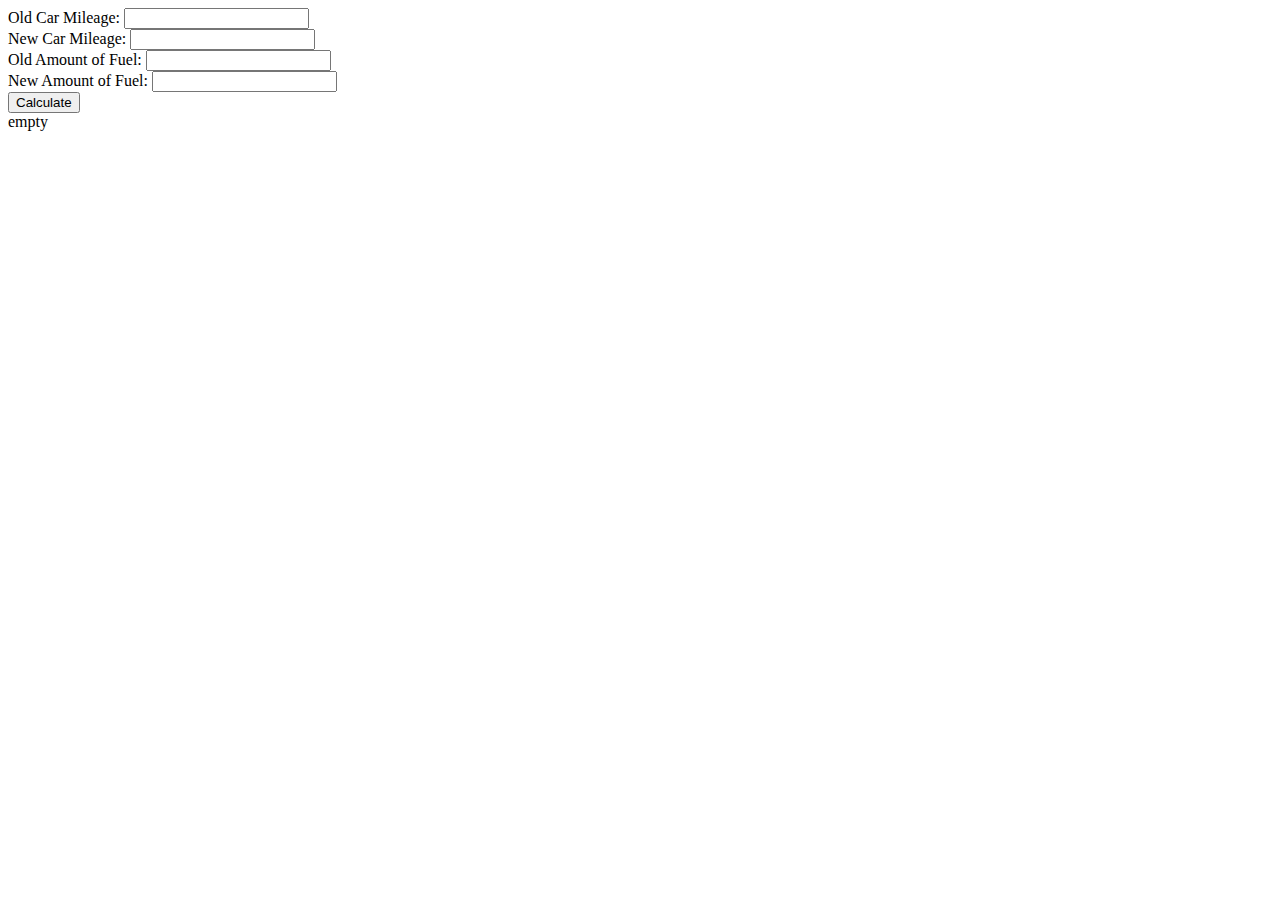
<file: 7/calcLive.html>
<!DOCTYPE html>
<html lang="en">

<head>
    <meta charset="UTF-8">
    <meta http-equiv="X-UA-Compatible" content="IE=edge">
    <meta name="viewport" content="width=device-width, initial-scale=1.0">
    <title>Calc Live</title>
</head>

<body>
    <label for="oldCarMileage">Old Car Mileage:</label>
    <input type="number" id="oldCarMileage" /><br/>

    <label for="newCarMilage">New Car Mileage:</label>
    <input type="number" id="newCarMilage" /><br/>

    <label for="oldAmountofFuel">Old Amount of Fuel:</label>
    <input type="number" id="oldAmountofFuel" /><br/>

    <label for="newAmountofFuel">New Amount of Fuel:</label>
    <input type="number" id="newAmountofFuel" /><br/>

    <button onclick="calculateAndDisplay()">Calculate</button>

    <div id="calculationResult">
        empty
    </div>

    <script>
        function calculateFuelConsumption(oldCarMileage, newCarMilage, oldAmountofFuel, newAmountofFuel) {
            const measurementUnit = " L/100Km";

            const monthlyCarMilage = newCarMilage - oldCarMileage;
            const consumedAmountOfFuel = oldAmountofFuel - newAmountofFuel;
            const fuelConsumption = (consumedAmountOfFuel / monthlyCarMilage * 100).toFixed(2);

            return {
                monthlyCarMilage: monthlyCarMilage,
                consumedAmountOfFuel: consumedAmountOfFuel,
                fuelConsumption: fuelConsumption + measurementUnit
            };
        }

        function calculateAndDisplay() {
            const oldCarMileage = parseFloat(document.getElementById("oldCarMileage").value);
            const newCarMilage = parseFloat(document.getElementById("newCarMilage").value);
            const oldAmountofFuel = parseFloat(document.getElementById("oldAmountofFuel").value);
            const newAmountofFuel = parseFloat(document.getElementById("newAmountofFuel").value);

            const result = calculateFuelConsumption(oldCarMileage, newCarMilage, oldAmountofFuel, newAmountofFuel);

            const calculationResultDiv = document.getElementById("calculationResult");
            calculationResultDiv.innerHTML = `Monthly Car Mileage: ${result.monthlyCarMilage}<br/>
                                           Consumed Amount of Fuel: ${result.consumedAmountOfFuel}<br/>
                                           Fuel Consumption: ${result.fuelConsumption}`;
        }
    </script>
</body>

</html>
</file>
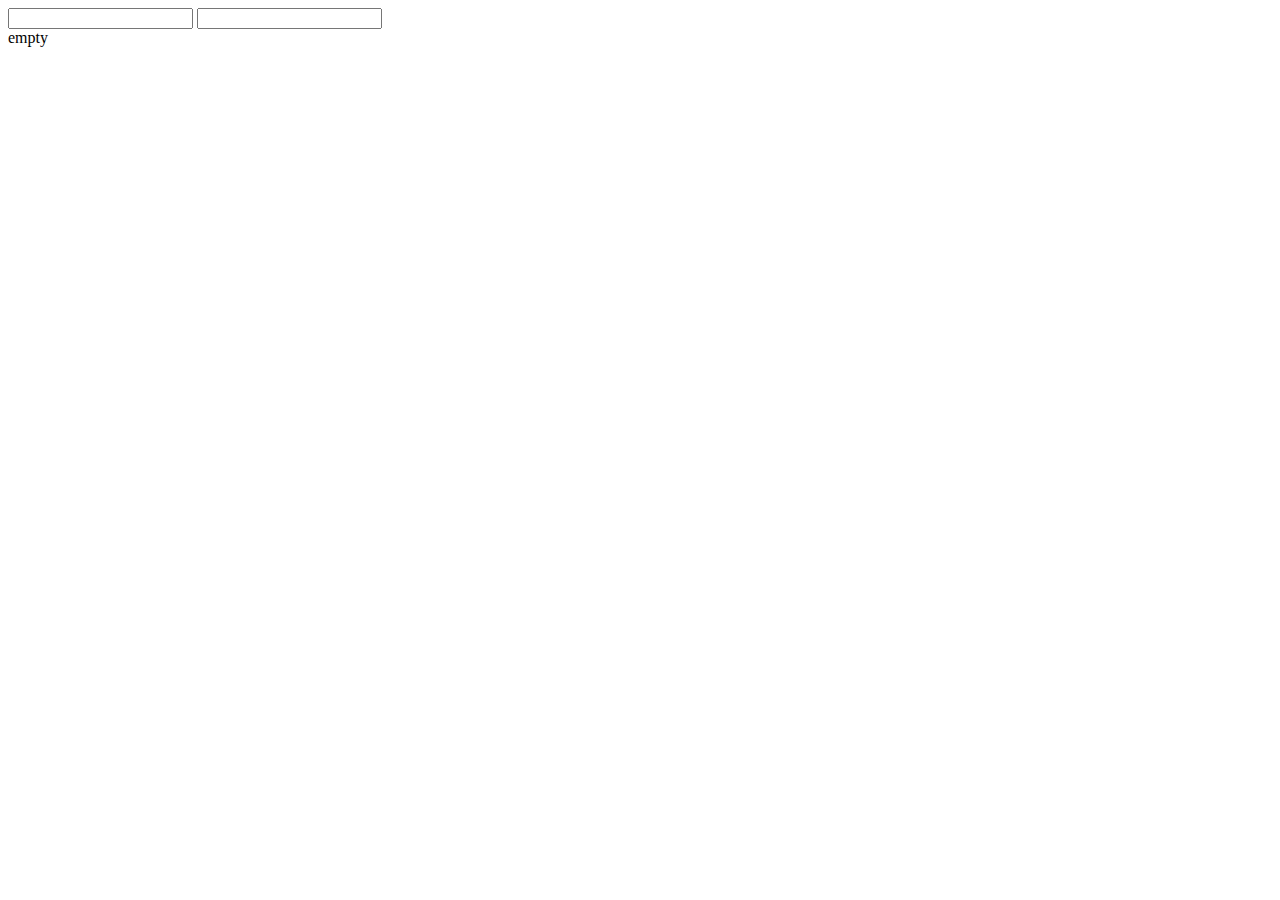
<file: 7/divide.html>
<!DOCTYPE html>
<html lang="en">

<head>
    <meta charset="UTF-8">
    <meta http-equiv="X-UA-Compatible" content="IE=edge">
    <meta name="viewport" content="width=device-width, initial-scale=1.0">
    <title>Number: divide</title>
</head>

<body>
    <input type='number' id="firstNumber" />
    <input type='number' id="secondNumber" />
    <div id="divisionResult">
        empty
    </div>

    <script>
        const firstNumber = document.getElementById("firstNumber");
        const secondNumber = document.getElementById("secondNumber");
        const divisionResult = document.getElementById("divisionResult");

        const calcResult = () => {
            const a = parseFloat(firstNumber.value);
            const b = parseFloat(secondNumber.value);

            if (!isNaN(a) && !isNaN(b) && b !== 0) {
                const result = Math.floor(a / b);
                divisionResult.innerHTML = `Result: ${result}`;
            } else {
                divisionResult.innerHTML = "Invalid input. Please enter valid numbers.";
            }
        };

        firstNumber.oninput = secondNumber.oninput = calcResult;
    </script>
</body>

</html>
</file>
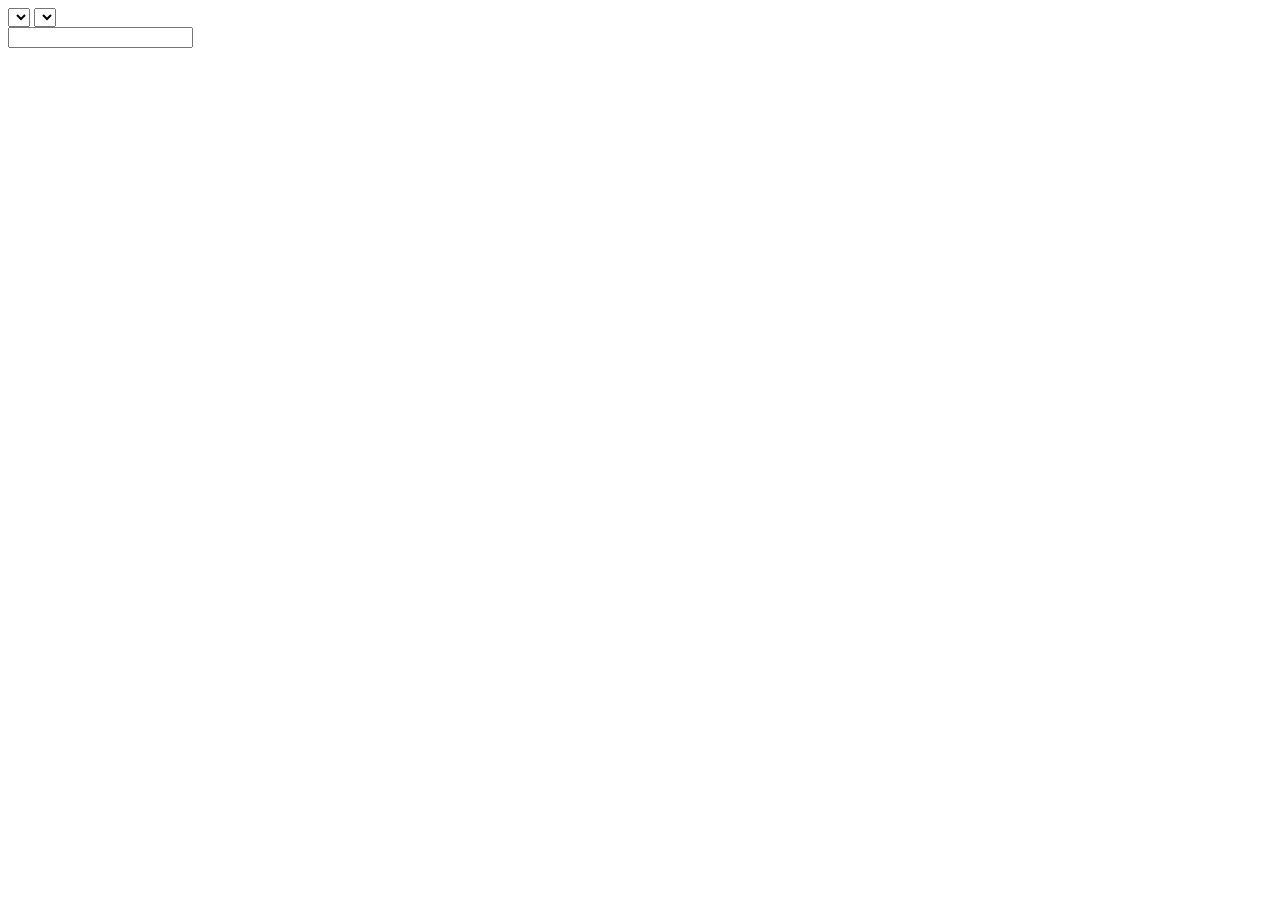
<file: 8/closureCalc2.html>
<!DOCTYPE html>
<html lang="en">

<head>
    <meta charset="UTF-8">
    <meta http-equiv="X-UA-Compatible" content="IE=edge">
    <meta name="viewport" content="width=device-width, initial-scale=1.0">
    <title>Currency Converter</title>
</head>

<body>
    <select id='from'></select>
    <select id='to'></select>
    <div id='rate'></div>
    <input type='number' id='amount' />
    <div id='result'></div>

    <script>
        const fromSelect = document.getElementById('from');
        const toSelect = document.getElementById('to');
        const rateDiv = document.getElementById('rate');
        const amountInput = document.getElementById('amount');
        const resultDiv = document.getElementById('result');

        fetch('https://open.er-api.com/v6/latest/USD')
            .then(res => res.json())
            .then(data => {
                const currencyRates = data.rates;

                for (const currency in currencyRates) {
                    const optionFrom = document.createElement('option');
                    optionFrom.value = currency;
                    optionFrom.innerText = currency;
                    const optionTo = optionFrom.cloneNode(true);

                    fromSelect.appendChild(optionFrom);
                    toSelect.appendChild(optionTo);
                }

                fromSelect.onchange = toSelect.onchange = amountInput.oninput = updateResult;

                function updateResult() {
                    const fromCurrency = fromSelect.value;
                    const toCurrency = toSelect.value;
                    const exchangeRate = currencyRates[toCurrency] / currencyRates[fromCurrency];
                    const rateText = `Exchange Rate: 1 ${fromCurrency} = ${exchangeRate.toFixed(4)} ${toCurrency}`;
                    const result = (amountInput.value * exchangeRate).toFixed(2);

                    rateDiv.innerText = rateText;
                    resultDiv.innerText = `Result: ${result} ${toCurrency}`;
                }
            });
    </script>
</body>
</html>
</file>
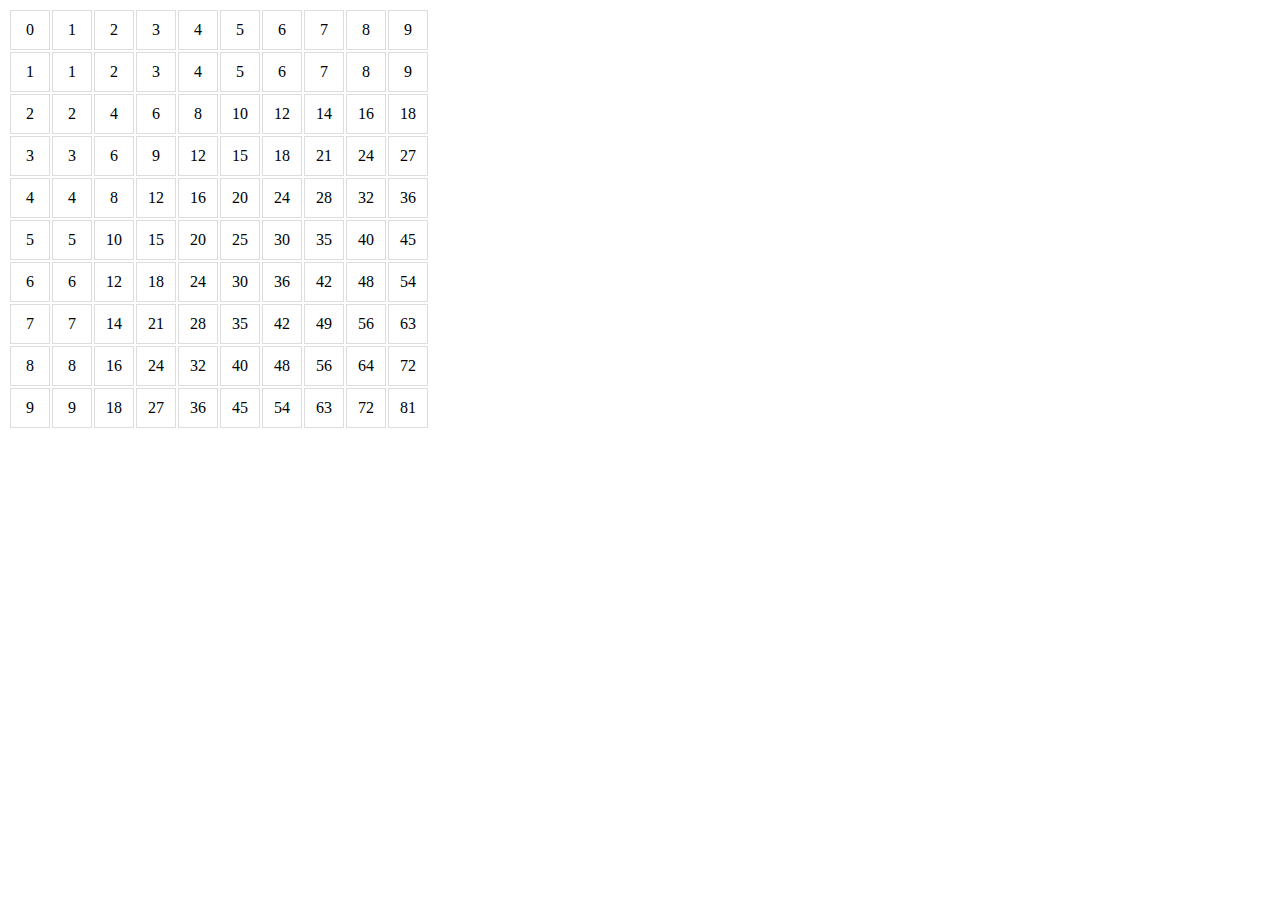
<file: 9/highlightCross.html>
<!DOCTYPE html>
<html lang="en">
<head>
    <meta charset="UTF-8">
    <meta http-equiv="X-UA-Compatible" content="IE=edge">
    <meta name="viewport" content="width=device-width, initial-scale=1.0">
    <style>
        td {
            width: 30px;
            height: 30px;
            border: 1px solid #ddd;
            padding: 4px;
            text-align: center;
        }

        .highlighted {
            background-color: yellow;
        }

        .highlight-row td {
            background-color: lightblue;
        }

        .highlight-column {
            background-color: lightcoral;
        }
    </style>
    <title>DOM: Highlight cross</title>
</head>
<body>

    <script>
        const tableContainer = document.createElement('div');
        const multiplicationTable = document.createElement('table');

        for (let i = 0; i <= 9; i++) {
            const row = document.createElement('tr');

            for (let j = 0; j <= 9; j++) {
                const cell = document.createElement('td');

                if (i === 0 && j === 0) {
                    cell.innerText = '0';
                } else if (i === 0) {
                    cell.innerText = j;
                } else if (j === 0) {
                    cell.innerText = i;
                } else {
                    cell.innerText = i * j;
                }

                cell.addEventListener('mouseover', () => {
                    row.classList.add('highlight-row');
                    multiplicationTable.querySelectorAll(`tr td:nth-child(${j + 1})`).forEach(colCell => {
                        colCell.classList.add('highlight-column');
                    });
                    cell.classList.add('highlighted');
                });

                cell.addEventListener('mouseout', () => {
                    row.classList.remove('highlight-row');
                    multiplicationTable.querySelectorAll(`tr td:nth-child(${j + 1})`).forEach(colCell => {
                        colCell.classList.remove('highlight-column');
                    });
                    cell.classList.remove('highlighted');
                });

                row.appendChild(cell);
            }

            multiplicationTable.appendChild(row);
        }

        tableContainer.appendChild(multiplicationTable);
        document.body.appendChild(tableContainer);
    </script>
</body>
</html>
</file>
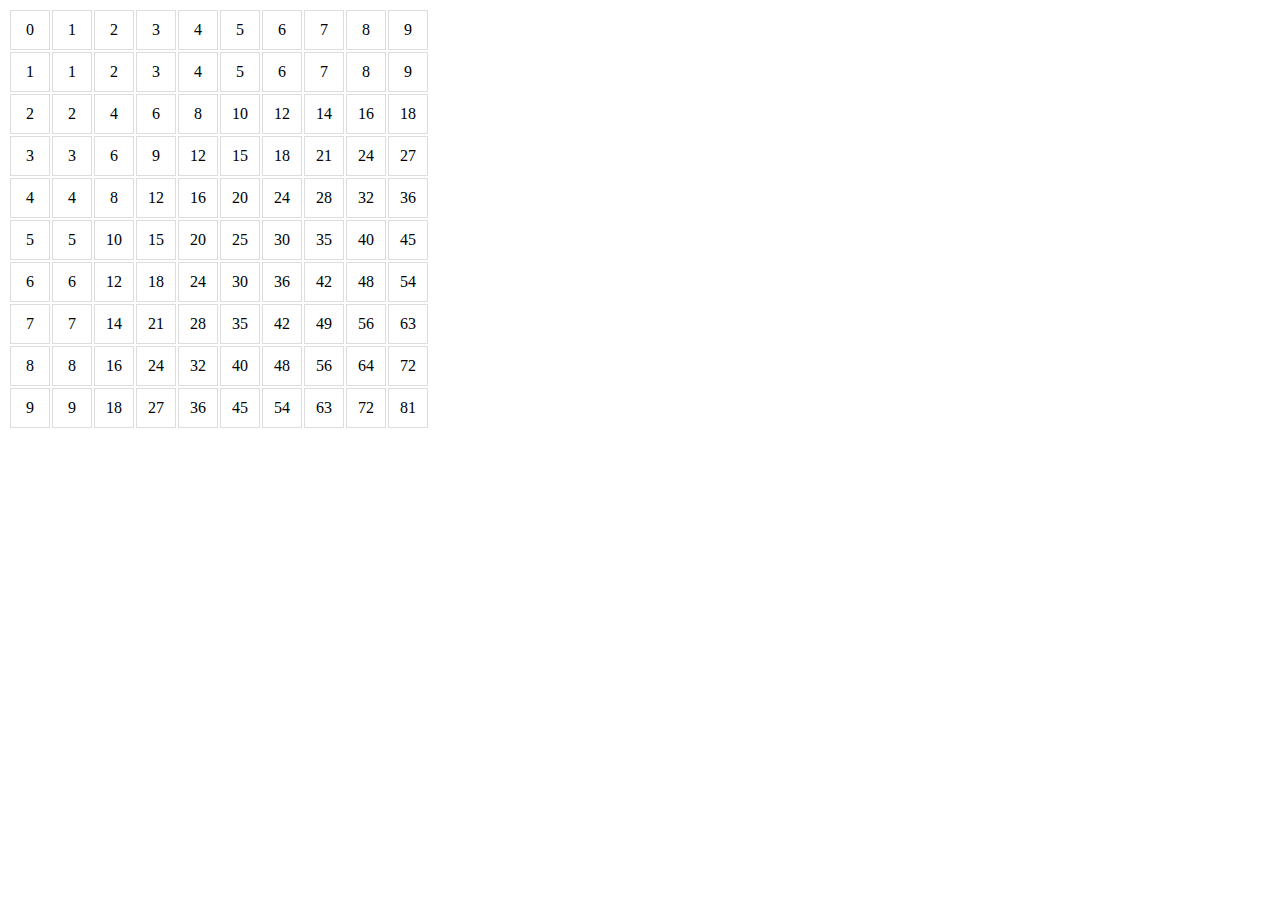
<file: 9/hightlightCell.html>
<!DOCTYPE html>
<html lang="en">
<head>
    <meta charset="UTF-8">
    <meta http-equiv="X-UA-Compatible" content="IE=edge">
    <meta name="viewport" content="width=device-width, initial-scale=1.0">
    <style>
        td {
            width: 30px;
            height: 30px;
            border: 1px solid #ddd;
            padding: 4px;
            text-align: center;
        }

        .highlighted {
            background-color: yellow;
        }
    </style>
    <title>DOM: highlight cell</title>
</head>
<body>
    <script>
        const tableContainer = document.createElement('div');
        const multiplicationTable = document.createElement('table');

        for (let i = 0; i <= 9; i++) {
            const row = document.createElement('tr');

            for (let j = 0; j <= 9; j++) {
                const cell = document.createElement('td');

                if (i === 0 && j === 0) {
                    cell.innerText = '0';
                } else if (i === 0) {
                    cell.innerText = j;
                } else if (j === 0) {
                    cell.innerText = i;
                } else {
                    cell.innerText = i * j;
                }

                cell.addEventListener('mouseover', () => {
                    cell.classList.add('highlighted');
                });

                cell.addEventListener('mouseout', () => {
                    cell.classList.remove('highlighted');
                });

                row.appendChild(cell);
            }

            multiplicationTable.appendChild(row);
        }

        tableContainer.appendChild(multiplicationTable);
        document.body.appendChild(tableContainer);
    </script>
</body>
</html>
</file>
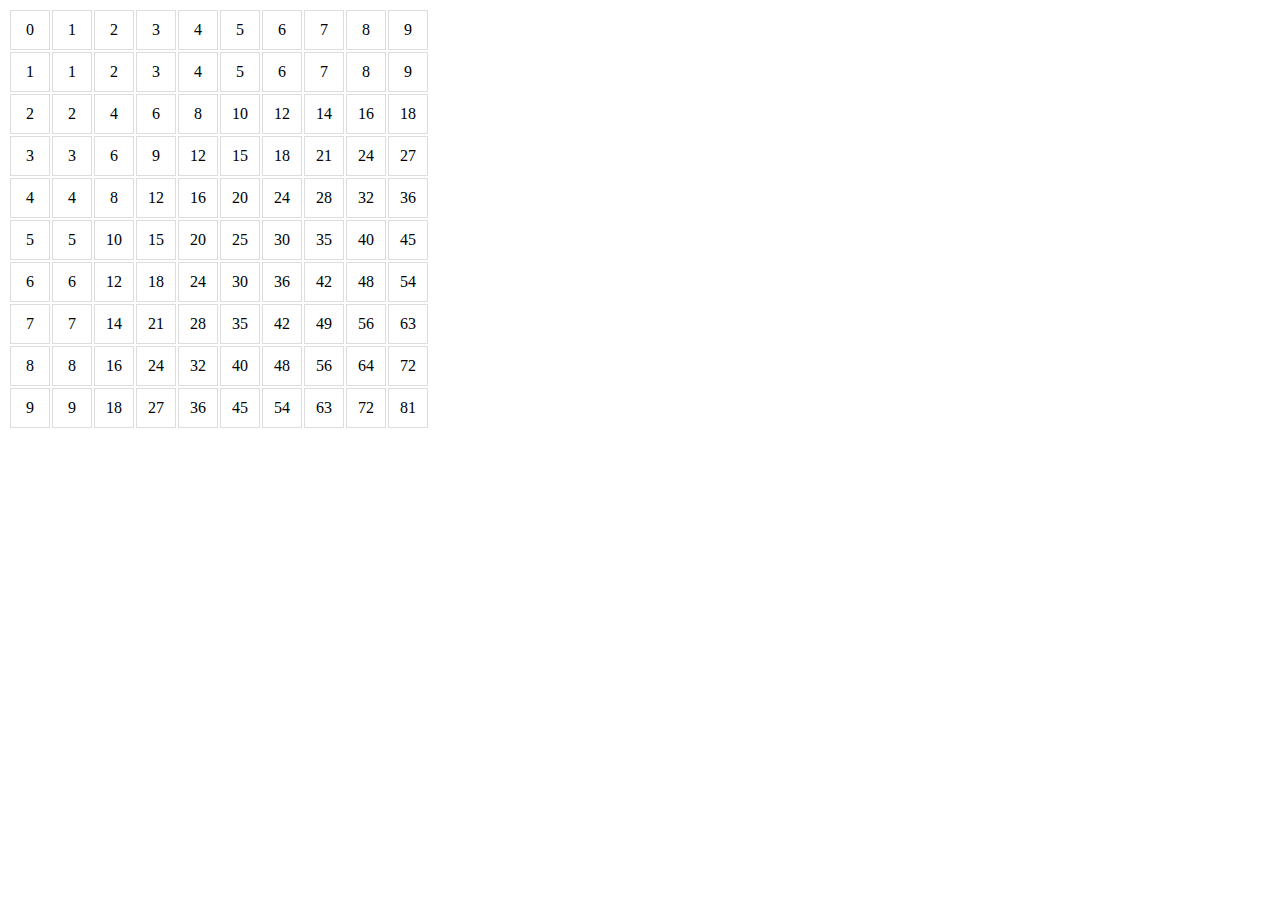
<file: 9/multiplyTable.html>
<!DOCTYPE html>
<html lang="en">
<head>
    <meta charset="UTF-8">
    <meta http-equiv="X-UA-Compatible" content="IE=edge">
    <meta name="viewport" content="width=device-width, initial-scale=1.0">
    <style>
        td {
            width: 30px;
            height: 30px;
            border: 1px solid #ddd;
            padding: 4px;
            text-align: center;
        }
    </style>
    <title>DOM: multiply table</title>
</head>
<body>
    <script>
        const tableContainer = document.createElement('div');
        const multiplicationTable = document.createElement('table');

        for (let i = 0; i <= 9; i++) {
            const row = document.createElement('tr');

            for (let j = 0; j <= 9; j++) {
                const cell = document.createElement('td');

                if (i === 0 && j === 0) {
                    cell.innerText = '0';
                } else if (i === 0) {
                    cell.innerText = j;
                } else if (j === 0) {
                    cell.innerText = i;
                } else {
                    cell.innerText = i * j;
                }

                row.appendChild(cell);
            }

            multiplicationTable.appendChild(row);
        }

        tableContainer.appendChild(multiplicationTable);
        document.body.appendChild(tableContainer);
    </script>
</body>
</html>
</file>
